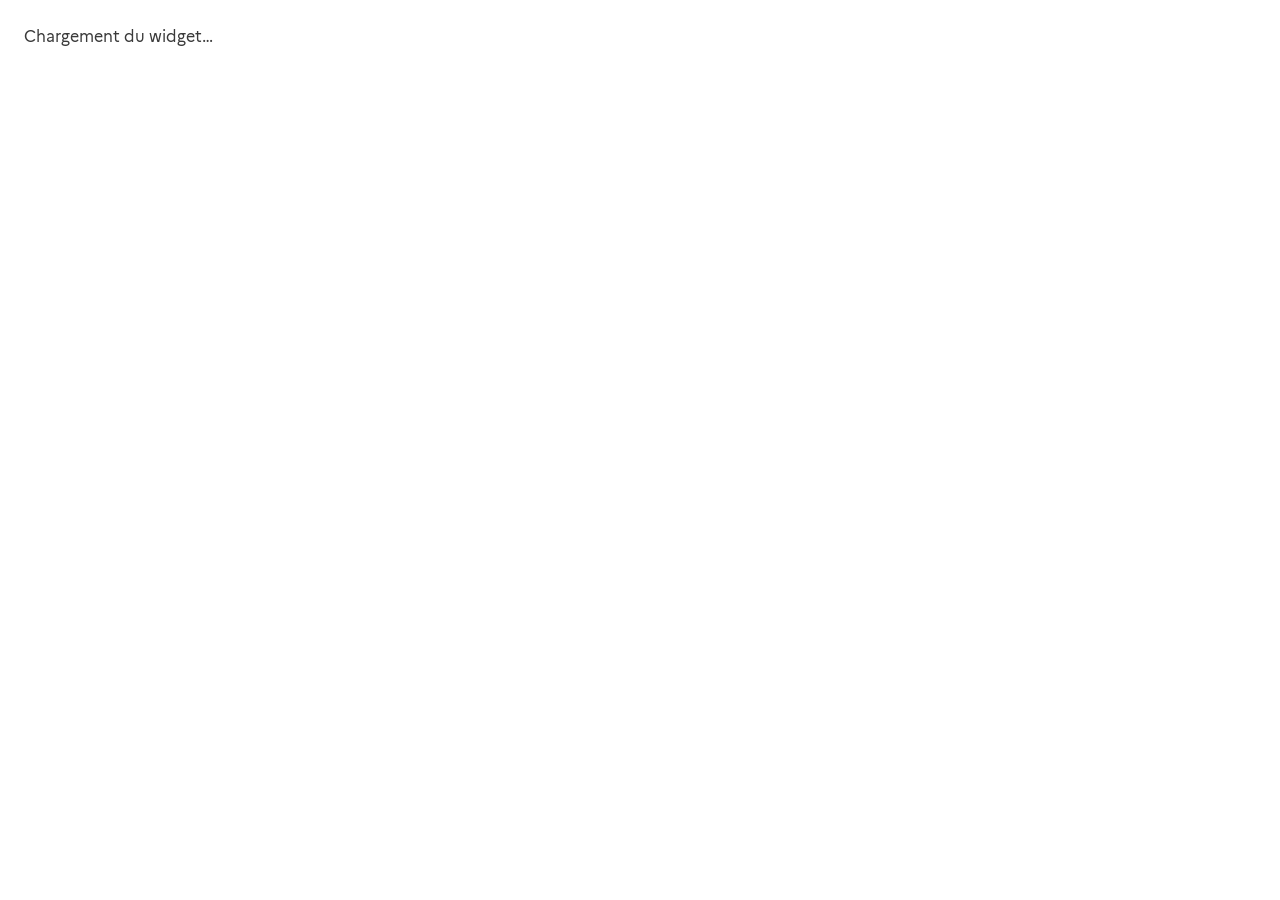
<file: backend/app/static/index.html>
<!doctype html>
<html lang="fr" data-fr-scheme="light">
<head>
  <meta charset="utf-8">
  <meta name="viewport" content="width=device-width, initial-scale=1">
  <title>Labels et annotations DN</title>
  <link rel="stylesheet" href="dsfr/dsfr.min.css">
  <link rel="stylesheet" href="widget.css">
  <script src="https://grist.numerique.gouv.fr/grist-plugin-api.js"></script>
  <script src="app.js" defer></script>
</head>
<body>
  <div id="app" class="lbl-app">
    <p class="fr-p-3w">Chargement du widget…</p>
  </div>
</body>
</html>
</file>
<file: backend/app/static/widget.css>
/* Compléments au DSFR pour le widget « Labels DN » (aucun style inline : la CSP l'interdit). */
body { margin: 0; background: #fff; }
.lbl-app { min-height: 100vh; display: flex; flex-direction: column; }

/* En-tête et onglets */
.lbl-header { display: flex; align-items: center; justify-content: space-between; gap: 1rem; flex-wrap: wrap;
  padding: 0.75rem 1.5rem; border-bottom: 1px solid var(--border-default-grey); }
.lbl-header__titre { display: flex; flex-direction: column; }
.lbl-header__titre strong { font-size: 1.25rem; line-height: 1.75rem; color: var(--text-title-grey); }
.lbl-header__droite { display: flex; align-items: center; gap: 0.75rem; flex-wrap: wrap; }
.lbl-header__droite .fr-select-group { margin: 0; }
.lbl-header__droite .fr-select { min-width: 16rem; }
.lbl-tabs { display: flex; gap: 0.25rem; padding: 0 0.75rem; border-bottom: 1px solid var(--border-default-grey); overflow-x: auto; }
.lbl-tab { display: inline-flex; align-items: center; gap: 0.375rem; min-height: 3rem; padding: 0 0.75rem;
  border: 0; border-bottom: 3px solid transparent; background: none; cursor: pointer; white-space: nowrap;
  font: inherit; font-weight: 500; color: var(--text-default-grey); }
.lbl-tab[aria-selected="true"] { color: var(--text-active-blue-france); font-weight: 700; border-bottom-color: var(--border-active-blue-france); }
.lbl-tab:focus-visible { outline: 2px solid #0a76f6; outline-offset: -2px; }
.lbl-compteur { display: inline-block; min-width: 1.25rem; padding: 0 0.375rem; border-radius: 0.625rem;
  background: var(--background-active-blue-france); color: var(--text-inverted-blue-france); font-size: 0.75rem;
  line-height: 1.25rem; text-align: center; }

/* Mise en page */
.lbl-main { display: flex; flex-direction: column; gap: 1.5rem; padding: 1.5rem; }
.lbl-main > .fr-alert { margin: 0; }
.lbl-carte { display: flex; flex-direction: column; gap: 1rem; padding: 1.5rem; border: 1px solid var(--border-default-grey); }
.lbl-carte > * { margin: 0; }
.lbl-ligne { display: flex; align-items: flex-end; gap: 0.75rem; flex-wrap: wrap; }
.lbl-entre { display: flex; align-items: flex-start; justify-content: space-between; gap: 1rem; flex-wrap: wrap; }
.lbl-entre--centre { align-items: center; }
.lbl-pile { display: flex; flex-direction: column; gap: 0.375rem; }
.lbl-mention { font-size: 0.875rem; color: var(--text-mention-grey); margin: 0; }
.lbl-champ { flex: 0 1 16rem; }
.lbl-actions { display: flex; flex-wrap: wrap; align-items: center; gap: 0.75rem; }
.lbl-actions--droite { justify-content: flex-end; }
.lbl-cache { position: absolute !important; width: 1px; height: 1px; overflow: hidden; clip: rect(0 0 0 0); white-space: nowrap; }
.lbl-icone { width: 1rem; height: 1rem; flex: 0 0 auto; fill: currentColor; }
.lbl-btn { gap: 0.5rem; }
.lbl-btn.fr-btn--sm .lbl-icone { width: 0.875rem; height: 0.875rem; }
.lbl-lien { background: none; border: 0; padding: 0; cursor: pointer; font: inherit; color: var(--text-action-high-blue-france);
  text-decoration: underline; }
.lbl-tags { display: flex; flex-wrap: wrap; gap: 0.5rem; }
.lbl-tags .fr-tag { margin: 0; }
.lbl-tags--pile { flex-direction: column; align-items: flex-start; }

/* Panneau « Rechercher / filtrer » (modèle DN) */
.lbl-panneau { display: flex; flex-direction: column; gap: 1rem; padding: 1.25rem 1.5rem; background: var(--background-alt-grey); }
.lbl-panneau__titre { margin: 0; font-size: 1rem; line-height: 1.5rem; font-weight: 700; color: var(--text-title-grey); }
.lbl-filtres-grille { display: grid; grid-template-columns: repeat(auto-fill, minmax(14rem, 17rem)); gap: 1.5rem; }
.lbl-filtres-grille .fr-select-group, .lbl-filtres-grille .fr-input-group { margin: 0; }
.lbl-filtres-grille .fr-search-bar { margin-top: 0.5rem; }
.lbl-etat-des-lieux { display: flex; align-items: center; gap: 0.75rem; flex-wrap: wrap; }

/* Personnaliser le tableau */
.lbl-personnaliser { display: grid; grid-template-columns: minmax(18rem, 26rem) minmax(0, 1fr); gap: 1.5rem 2.5rem;
  padding: 1.25rem 1.5rem; border: 1px solid var(--border-default-grey); }
.lbl-personnaliser__col { display: flex; flex-direction: column; gap: 0.5rem; }
.lbl-personnaliser__col > * { margin: 0; }
.lbl-ordre { list-style: none; margin: 0; padding: 0; counter-reset: ordre; max-width: 28rem; }
.lbl-ordre__item { display: flex; align-items: center; justify-content: space-between; gap: 0.5rem; padding: 0.25rem 0 0.25rem 0.5rem;
  border-bottom: 1px solid var(--border-default-grey); counter-increment: ordre; }
.lbl-ordre__nom::before { content: counter(ordre) ". "; color: var(--text-mention-grey); }
.lbl-ordre__actions { display: flex; align-items: center; }
.lbl-btn-icone { width: 2rem; min-height: 2rem; padding: 0; justify-content: center; }
.lbl-btn-icone--vide { display: inline-block; }
/* Colonnes disponibles réparties sur 2 à 3 colonnes selon la largeur */
.lbl-colonnes { display: grid; grid-template-columns: repeat(auto-fill, minmax(12rem, 1fr)); gap: 0 1.5rem; margin: 0; }
.lbl-colonnes .fr-fieldset__element { margin-bottom: 0.25rem; }

/* Barre de sélection + tableau (modèle DN) */
.lbl-bloc-tableau { display: flex; flex-direction: column; }
.lbl-barre-selection { display: flex; align-items: center; gap: 0.75rem 1rem; flex-wrap: wrap; padding: 0.75rem 1rem;
  background: var(--background-alt-blue-france); }
.lbl-barre-selection__compte { font-size: 1rem; margin-right: 0.5rem; color: var(--text-title-grey); }
.lbl-barre-selection .fr-btn:disabled { background-color: var(--background-disabled-grey); color: var(--text-disabled-grey); box-shadow: none; }
.lbl-tableau .fr-table__wrapper { margin-top: 0; }
.lbl-tableau td, .lbl-tableau th { vertical-align: middle; }
/* Cases à cocher centrées verticalement dans la cellule (la case DSFR est dessinée par le ::before du libellé). */
.lbl-tableau .fr-cell--fixed .fr-checkbox-group { display: flex; align-items: center; min-height: 1.5rem; }
.lbl-tableau .fr-cell--fixed .fr-checkbox-group input[type=checkbox] { top: 50%; transform: translateY(-50%); }
.lbl-tableau .fr-cell--fixed .fr-checkbox-group .fr-label { min-height: 1.5rem; line-height: 1.5rem; }
.lbl-tableau .fr-cell--fixed .fr-checkbox-group .fr-label::before { top: 50%; margin-top: 0; transform: translateY(-50%); }
.lbl-tableau .fr-btn--sm { white-space: nowrap; }
.lbl-tri { display: inline-flex; align-items: center; gap: 0.375rem; padding: 0; border: 0; background: none; cursor: pointer;
  font: inherit; font-weight: 700; color: inherit; text-align: left; }
.lbl-tri:hover { text-decoration: underline; }
.lbl-tri:focus-visible { outline: 2px solid #0a76f6; outline-offset: 2px; }
.lbl-tri__fleche { font-weight: 400; }
.lbl-menu { display: flex; flex-direction: column; align-items: flex-start; gap: 0.5rem; margin-top: 0.75rem; padding: 0.75rem;
  border: 1px solid var(--border-default-grey); background: var(--background-default-grey); box-shadow: 0 2px 6px rgba(0, 0, 18, 0.16); }
.lbl-menu .fr-tag { margin: 0; }

/* Statistiques, journal, synchro */
.lbl-stats { display: grid; grid-template-columns: repeat(3, minmax(0, 1fr)); gap: 0.75rem; }
.lbl-stat { display: flex; flex-direction: column; gap: 0.25rem; padding: 1rem; background: var(--background-alt-grey); }
.lbl-stat strong { font-size: 1.75rem; line-height: 2.25rem; color: var(--text-title-grey); }
.lbl-stat--fort strong { color: var(--text-active-blue-france); }
.lbl-kv { display: grid; grid-template-columns: 12rem minmax(0, 1fr); gap: 0.75rem; padding: 0.625rem 0;
  border-top: 1px solid var(--border-default-grey); font-size: 0.875rem; }
.lbl-kv dt { color: var(--text-mention-grey); }
.lbl-kv dd { margin: 0; color: var(--text-title-grey); }
.lbl-progression { height: 0.5rem; background: var(--background-contrast-grey); overflow: hidden; }
.lbl-progression__barre { height: 100%; width: 40%; background: var(--background-active-blue-france);
  animation: lbl-va-et-vient 1.2s ease-in-out infinite alternate; }
@keyframes lbl-va-et-vient { from { transform: translateX(-100%); } to { transform: translateX(250%); } }
@media (prefers-reduced-motion: reduce) { .lbl-progression__barre { animation: none; width: 100%; opacity: 0.5; } }

/* Fenêtre de confirmation */
.lbl-modal { position: fixed; inset: 0; z-index: 1000; display: flex; align-items: center; justify-content: center;
  padding: 1.5rem; background: rgba(22, 22, 22, 0.64); }
.lbl-modal__boite { width: 100%; max-width: 36rem; max-height: 90vh; overflow: auto; padding: 2rem; background: var(--background-default-grey);
  display: flex; flex-direction: column; gap: 1rem; }
.lbl-modal__boite > * { margin: 0; }
.lbl-modal__boite .fr-select-group, .lbl-modal__boite .fr-checkbox-group { margin: 0; }
.lbl-modal__boite p .fr-tag { margin: 0 0.25rem; vertical-align: middle; }

/* Pastilles-filtres : pas de coche DSFR ; l'état actif est un filet bleu France (aria-pressed reste lu). */
.lbl-filtres button.fr-tag[aria-pressed]::after { content: none; display: none; }
.lbl-filtres button.fr-tag[aria-pressed="true"]:not(:disabled) { background-image: none;
  box-shadow: 0 0 0 2px var(--border-active-blue-france); font-weight: 700; }
.lbl-filtres button.fr-tag:not([class*="lbl-c--"])[aria-pressed="true"]:not(:disabled) {
  background-color: var(--background-action-low-blue-france); color: var(--text-action-high-blue-france); }

/* Couleurs des labels DN (palette DSFR) : valables pour tout élément, y compris les tags non cliquables
   et les tags « retirables », que le DSFR ne colore pas. */
.fr-tag.lbl-c--beige-gris-galet { background-color: var(--background-action-low-beige-gris-galet); color: var(--text-action-high-beige-gris-galet); }
button.fr-tag.lbl-c--beige-gris-galet:hover { background-color: var(--background-action-low-beige-gris-galet-hover); }
button.fr-tag.lbl-c--beige-gris-galet[aria-pressed=true]:not(:disabled) { background-image: none; background-color: var(--background-action-low-beige-gris-galet); color: var(--text-action-high-beige-gris-galet); }
.fr-tag.lbl-c--blue-cumulus { background-color: var(--background-action-low-blue-cumulus); color: var(--text-action-high-blue-cumulus); }
button.fr-tag.lbl-c--blue-cumulus:hover { background-color: var(--background-action-low-blue-cumulus-hover); }
button.fr-tag.lbl-c--blue-cumulus[aria-pressed=true]:not(:disabled) { background-image: none; background-color: var(--background-action-low-blue-cumulus); color: var(--text-action-high-blue-cumulus); }
.fr-tag.lbl-c--blue-ecume { background-color: var(--background-action-low-blue-ecume); color: var(--text-action-high-blue-ecume); }
button.fr-tag.lbl-c--blue-ecume:hover { background-color: var(--background-action-low-blue-ecume-hover); }
button.fr-tag.lbl-c--blue-ecume[aria-pressed=true]:not(:disabled) { background-image: none; background-color: var(--background-action-low-blue-ecume); color: var(--text-action-high-blue-ecume); }
.fr-tag.lbl-c--brown-cafe-creme { background-color: var(--background-action-low-brown-cafe-creme); color: var(--text-action-high-brown-cafe-creme); }
button.fr-tag.lbl-c--brown-cafe-creme:hover { background-color: var(--background-action-low-brown-cafe-creme-hover); }
button.fr-tag.lbl-c--brown-cafe-creme[aria-pressed=true]:not(:disabled) { background-image: none; background-color: var(--background-action-low-brown-cafe-creme); color: var(--text-action-high-brown-cafe-creme); }
.fr-tag.lbl-c--brown-caramel { background-color: var(--background-action-low-brown-caramel); color: var(--text-action-high-brown-caramel); }
button.fr-tag.lbl-c--brown-caramel:hover { background-color: var(--background-action-low-brown-caramel-hover); }
button.fr-tag.lbl-c--brown-caramel[aria-pressed=true]:not(:disabled) { background-image: none; background-color: var(--background-action-low-brown-caramel); color: var(--text-action-high-brown-caramel); }
.fr-tag.lbl-c--brown-opera { background-color: var(--background-action-low-brown-opera); color: var(--text-action-high-brown-opera); }
button.fr-tag.lbl-c--brown-opera:hover { background-color: var(--background-action-low-brown-opera-hover); }
button.fr-tag.lbl-c--brown-opera[aria-pressed=true]:not(:disabled) { background-image: none; background-color: var(--background-action-low-brown-opera); color: var(--text-action-high-brown-opera); }
.fr-tag.lbl-c--green-archipel { background-color: var(--background-action-low-green-archipel); color: var(--text-action-high-green-archipel); }
button.fr-tag.lbl-c--green-archipel:hover { background-color: var(--background-action-low-green-archipel-hover); }
button.fr-tag.lbl-c--green-archipel[aria-pressed=true]:not(:disabled) { background-image: none; background-color: var(--background-action-low-green-archipel); color: var(--text-action-high-green-archipel); }
.fr-tag.lbl-c--green-bourgeon { background-color: var(--background-action-low-green-bourgeon); color: var(--text-action-high-green-bourgeon); }
button.fr-tag.lbl-c--green-bourgeon:hover { background-color: var(--background-action-low-green-bourgeon-hover); }
button.fr-tag.lbl-c--green-bourgeon[aria-pressed=true]:not(:disabled) { background-image: none; background-color: var(--background-action-low-green-bourgeon); color: var(--text-action-high-green-bourgeon); }
.fr-tag.lbl-c--green-emeraude { background-color: var(--background-action-low-green-emeraude); color: var(--text-action-high-green-emeraude); }
button.fr-tag.lbl-c--green-emeraude:hover { background-color: var(--background-action-low-green-emeraude-hover); }
button.fr-tag.lbl-c--green-emeraude[aria-pressed=true]:not(:disabled) { background-image: none; background-color: var(--background-action-low-green-emeraude); color: var(--text-action-high-green-emeraude); }
.fr-tag.lbl-c--green-menthe { background-color: var(--background-action-low-green-menthe); color: var(--text-action-high-green-menthe); }
button.fr-tag.lbl-c--green-menthe:hover { background-color: var(--background-action-low-green-menthe-hover); }
button.fr-tag.lbl-c--green-menthe[aria-pressed=true]:not(:disabled) { background-image: none; background-color: var(--background-action-low-green-menthe); color: var(--text-action-high-green-menthe); }
.fr-tag.lbl-c--green-tilleul-verveine { background-color: var(--background-action-low-green-tilleul-verveine); color: var(--text-action-high-green-tilleul-verveine); }
button.fr-tag.lbl-c--green-tilleul-verveine:hover { background-color: var(--background-action-low-green-tilleul-verveine-hover); }
button.fr-tag.lbl-c--green-tilleul-verveine[aria-pressed=true]:not(:disabled) { background-image: none; background-color: var(--background-action-low-green-tilleul-verveine); color: var(--text-action-high-green-tilleul-verveine); }
.fr-tag.lbl-c--orange-terre-battue { background-color: var(--background-action-low-orange-terre-battue); color: var(--text-action-high-orange-terre-battue); }
button.fr-tag.lbl-c--orange-terre-battue:hover { background-color: var(--background-action-low-orange-terre-battue-hover); }
button.fr-tag.lbl-c--orange-terre-battue[aria-pressed=true]:not(:disabled) { background-image: none; background-color: var(--background-action-low-orange-terre-battue); color: var(--text-action-high-orange-terre-battue); }
.fr-tag.lbl-c--pink-macaron { background-color: var(--background-action-low-pink-macaron); color: var(--text-action-high-pink-macaron); }
button.fr-tag.lbl-c--pink-macaron:hover { background-color: var(--background-action-low-pink-macaron-hover); }
button.fr-tag.lbl-c--pink-macaron[aria-pressed=true]:not(:disabled) { background-image: none; background-color: var(--background-action-low-pink-macaron); color: var(--text-action-high-pink-macaron); }
.fr-tag.lbl-c--pink-tuile { background-color: var(--background-action-low-pink-tuile); color: var(--text-action-high-pink-tuile); }
button.fr-tag.lbl-c--pink-tuile:hover { background-color: var(--background-action-low-pink-tuile-hover); }
button.fr-tag.lbl-c--pink-tuile[aria-pressed=true]:not(:disabled) { background-image: none; background-color: var(--background-action-low-pink-tuile); color: var(--text-action-high-pink-tuile); }
.fr-tag.lbl-c--purple-glycine { background-color: var(--background-action-low-purple-glycine); color: var(--text-action-high-purple-glycine); }
button.fr-tag.lbl-c--purple-glycine:hover { background-color: var(--background-action-low-purple-glycine-hover); }
button.fr-tag.lbl-c--purple-glycine[aria-pressed=true]:not(:disabled) { background-image: none; background-color: var(--background-action-low-purple-glycine); color: var(--text-action-high-purple-glycine); }
.fr-tag.lbl-c--yellow-moutarde { background-color: var(--background-action-low-yellow-moutarde); color: var(--text-action-high-yellow-moutarde); }
button.fr-tag.lbl-c--yellow-moutarde:hover { background-color: var(--background-action-low-yellow-moutarde-hover); }
button.fr-tag.lbl-c--yellow-moutarde[aria-pressed=true]:not(:disabled) { background-image: none; background-color: var(--background-action-low-yellow-moutarde); color: var(--text-action-high-yellow-moutarde); }
.fr-tag.lbl-c--yellow-tournesol { background-color: var(--background-action-low-yellow-tournesol); color: var(--text-action-high-yellow-tournesol); }
button.fr-tag.lbl-c--yellow-tournesol:hover { background-color: var(--background-action-low-yellow-tournesol-hover); }
button.fr-tag.lbl-c--yellow-tournesol[aria-pressed=true]:not(:disabled) { background-image: none; background-color: var(--background-action-low-yellow-tournesol); color: var(--text-action-high-yellow-tournesol); }

/* Retour en haut (modèle DN) */
.lbl-haut { position: fixed; right: 1.5rem; bottom: 1.5rem; z-index: 900; display: flex; align-items: center; justify-content: center;
  width: 2.5rem; height: 2.5rem; padding: 0; border: 2px solid var(--border-action-high-blue-france); border-radius: 50%;
  background: var(--background-default-grey); color: var(--text-action-high-blue-france); cursor: pointer;
  box-shadow: 0 2px 6px rgba(0, 0, 18, 0.16); }
.lbl-haut[hidden] { display: none; }
.lbl-haut:hover { background: var(--background-default-grey-hover); }
.lbl-haut:focus-visible { outline: 2px solid #0a76f6; outline-offset: 2px; }
.lbl-haut .lbl-icone { width: 1.25rem; height: 1.25rem; }
.lbl-header .lbl-lien:disabled { color: var(--text-disabled-grey); cursor: not-allowed; text-decoration: none; }
/* Pastilles et badges jamais coupés en plein mot dans le tableau */
.lbl-tableau .fr-tag, .lbl-tableau .fr-badge { white-space: nowrap; }
.lbl-tableau .lbl-tags--pile { min-width: max-content; }
.lbl-tableau td > .fr-link, .lbl-tableau td.lbl-nowrap { white-space: nowrap; }
.lbl-personnaliser__pied { grid-column: 1 / -1; display: flex; align-items: center; justify-content: space-between; gap: 1rem;
  flex-wrap: wrap; padding-top: 1rem; border-top: 1px solid var(--border-default-grey); }
@media (max-width: 48em) { .lbl-personnaliser { grid-template-columns: 1fr; } }

/* Onglet Règles */
.lbl-regle-entete { display: grid; grid-template-columns: minmax(14rem, 2fr) minmax(12rem, 1fr) minmax(12rem, 1fr); gap: 1rem 1.5rem; align-items: end; }
.lbl-regle-entete > * { margin: 0; }
.lbl-groupe { display: flex; flex-direction: column; gap: 0.75rem; padding: 1rem; background: var(--background-alt-blue-france);
  border: 1px solid var(--border-default-blue-france); }
.lbl-groupe__titre { margin: 0; font-size: 0.875rem; font-weight: 700; color: var(--text-action-high-blue-france); }
.lbl-groupe > .fr-btn { align-self: flex-start; }
.lbl-cond { display: grid; grid-template-columns: minmax(12rem, 1.4fr) minmax(10rem, 1fr) minmax(10rem, 1fr) 2.5rem; gap: 0.5rem; align-items: end; }
.lbl-cond > * { margin: 0; }
.lbl-cond .fr-select, .lbl-cond .fr-input { margin-top: 0; background-color: var(--background-default-grey); }
.lbl-cond .lbl-btn-icone { align-self: center; }
.lbl-ou { display: flex; align-items: center; gap: 0.75rem; color: var(--text-action-high-blue-france); font-weight: 700; font-size: 0.875rem; }
.lbl-ou::before, .lbl-ou::after { content: ""; flex: 1; height: 1px; background: var(--border-default-blue-france); }
.lbl-ligne--centre { align-items: center; gap: 0.5rem; margin-top: 0.25rem; }
.lbl-resume { min-width: 16rem; }
.lbl-actions-ligne { display: flex; align-items: center; gap: 0.5rem; flex-wrap: nowrap; }
@media (max-width: 48em) {
  .lbl-regle-entete, .lbl-cond { grid-template-columns: 1fr; }
}
.lbl-regle-entete > .fr-select-group:not(:last-child), .lbl-regle-entete > .fr-input-group:not(:last-child),
.lbl-cond > .fr-select-group:not(:last-child), .lbl-cond > .fr-input-group:not(:last-child) { margin-bottom: 0; }
/* Cadre complet des tableaux : le DSFR ne trace que le côté droit et le bas de chaque cellule,
   il manquait donc le filet gauche de la première colonne et le filet du haut. */
.fr-table--bordered .fr-table__content table { border-top: 1px solid #929292; border-left: 1px solid #929292; }

/* Identité certifiée et groupes instructeurs */
.lbl-droits { display: flex; align-items: center; gap: 0.5rem 1rem; flex-wrap: wrap;
  padding: 0.5rem 1.5rem; background: var(--background-alt-grey); border-bottom: 1px solid var(--border-default-grey); }
.lbl-auteur { word-break: break-all; font-size: 0.875rem; }

/* Onglet Annotations */
.lbl-grille-masse { display: grid; grid-template-columns: minmax(0, 1fr) minmax(0, 2fr); gap: 2rem; }
.lbl-bloc { display: flex; flex-direction: column; gap: 0.5rem; margin: 0; }
.lbl-bloc > .fr-fieldset__element { margin-bottom: 0; }
.lbl-grille-cases { display: grid; grid-template-columns: repeat(2, minmax(0, 1fr)); gap: 0.75rem 1.5rem; width: 100%; }
.lbl-grille-cases .fr-fieldset__element { margin: 0; padding: 0; }
.lbl-stats--4 { grid-template-columns: repeat(4, minmax(0, 1fr)); }
.lbl-stat--alerte strong { color: var(--text-default-warning); }
.lbl-carte--alerte { border-color: var(--border-plain-warning); background: var(--background-contrast-warning); }
.lbl-details summary { cursor: pointer; font-weight: 500; padding: 0.5rem 0; }
.lbl-pied { padding-top: 1rem; border-top: 1px solid var(--border-default-grey); }
.lbl-btn--bas { align-self: flex-end; }
.lbl-corresp { display: grid; grid-template-columns: minmax(0, 1fr) minmax(0, 1.4fr); gap: 2rem; align-items: start;
  padding: 0.875rem 0; border-bottom: 1px solid var(--border-default-grey); }
.lbl-corresp--entete { padding: 0.625rem 0; border-bottom: 2px solid var(--border-plain-grey); font-size: 0.875rem; font-weight: 700; }
.lbl-corresp-liste > .lbl-corresp:last-child { border-bottom: 0; }
.lbl-corresp__cible { display: flex; flex-direction: column; gap: 0.125rem; padding-top: 0.5rem; }
.lbl-corresp__nom { font-weight: 500; }
.lbl-corresp .fr-select-group .fr-messages-group { margin-top: 0.25rem; }
@media (max-width: 48em) {
  .lbl-grille-masse, .lbl-grille-cases, .lbl-corresp { grid-template-columns: 1fr; gap: 0.75rem; }
  .lbl-stats--4 { grid-template-columns: repeat(2, minmax(0, 1fr)); }
  .lbl-corresp--entete { display: none; }
}
</file>
